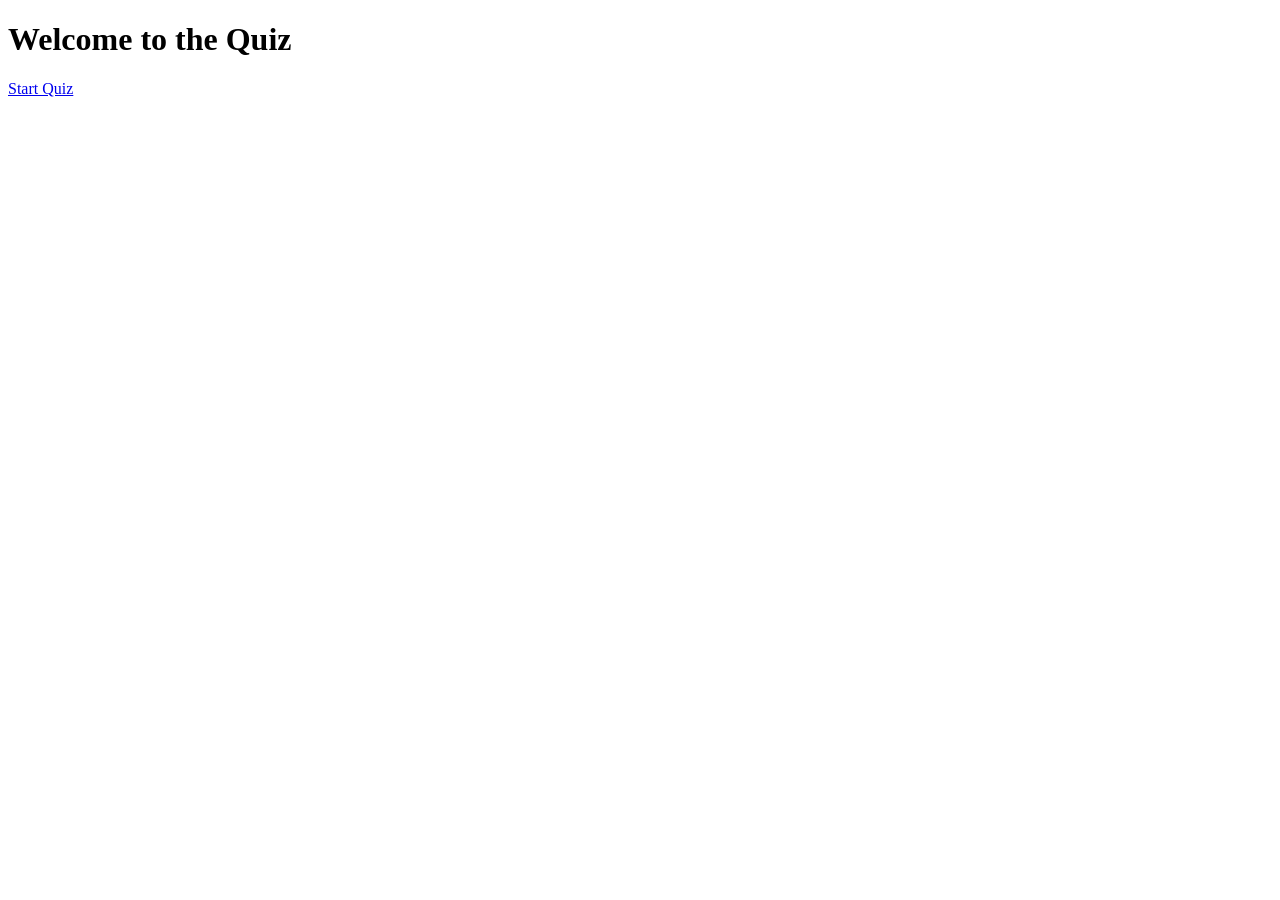
<file: ASSN3_prep/templates/index.html>
<!DOCTYPE html>
<html lang="en">
<head>
    <!-- Set the page's character encoding and make it scale correctly on mobile devices. -->
    <meta charset="UTF-8">
    <meta name="viewport" content="width=device-width, initial-scale=1.0">
    <title>Welcome to the Quiz</title>
</head>
<body>
    <!-- Welcome heading and link to the quiz route in app.py. -->
    <h1>Welcome to the Quiz</h1>
    <a href="{{ url_for('quiz') }}">Start Quiz</a>
</body>
</html>
</file>
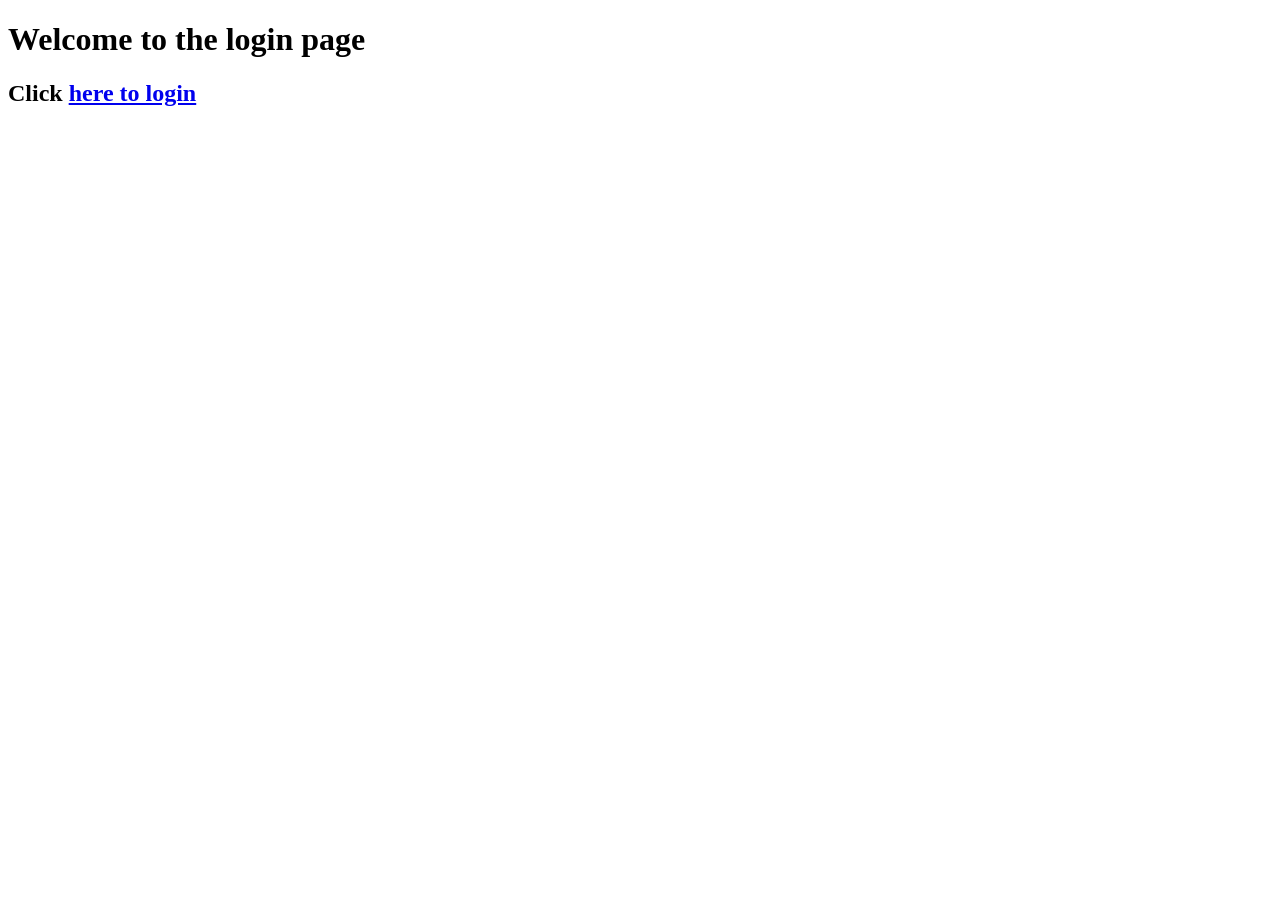
<file: LAB-13/templates/index.html>
<!DOCTYPE html>
<html lang="en">
<head>
    <meta charset="UTF-8">
    <meta name="viewport" content="width=device-width, initial-scale=1.0">
    <title>Login</title>
</head>
<body>
    <h1>Welcome to the login page</h1>
    <h2>Click <a href="{{ url_for('login') }}">here to login</a></h2>
</body>
</html>
</file>
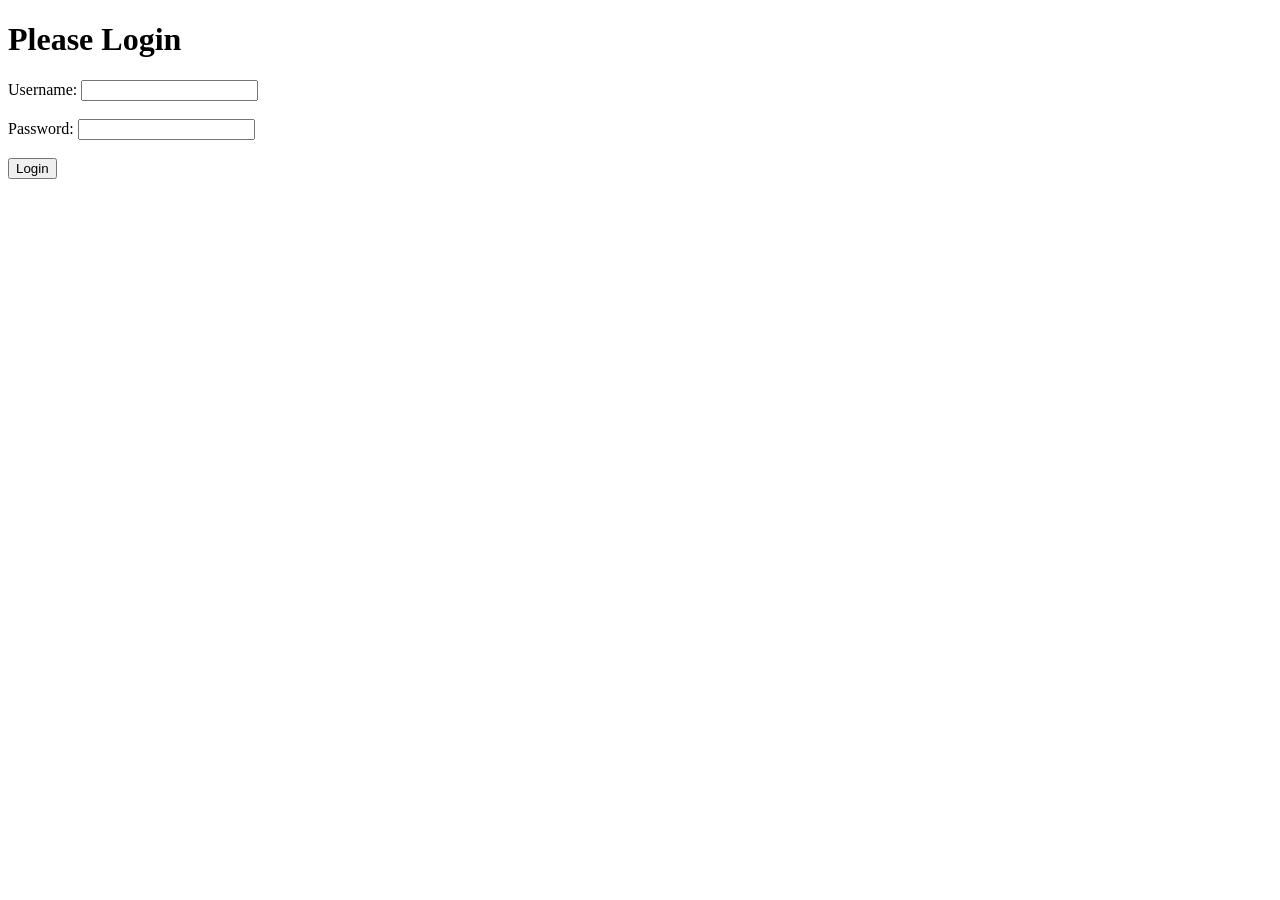
<file: LAB-13/templates/login.html>
<!DOCTYPE html>
<html lang="en">
<head>
    <meta charset="UTF-8">
    <meta name="viewport" content="width=device-width, initial-scale=1.0">
    <title>Login Page</title>
</head>
<body>
    <h1>Please Login</h1>
    <form action="/login" method="post">
        <label for="username">Username:</label>
        <input type="text" id="username" name="username" required>
        <br><br>
        <label for="password">Password:</label>
        <input type="password" id="password" name="password" required>
        <br><br>
        <input type="submit" value="Login">
    </form>
</body>
</html>
</file>
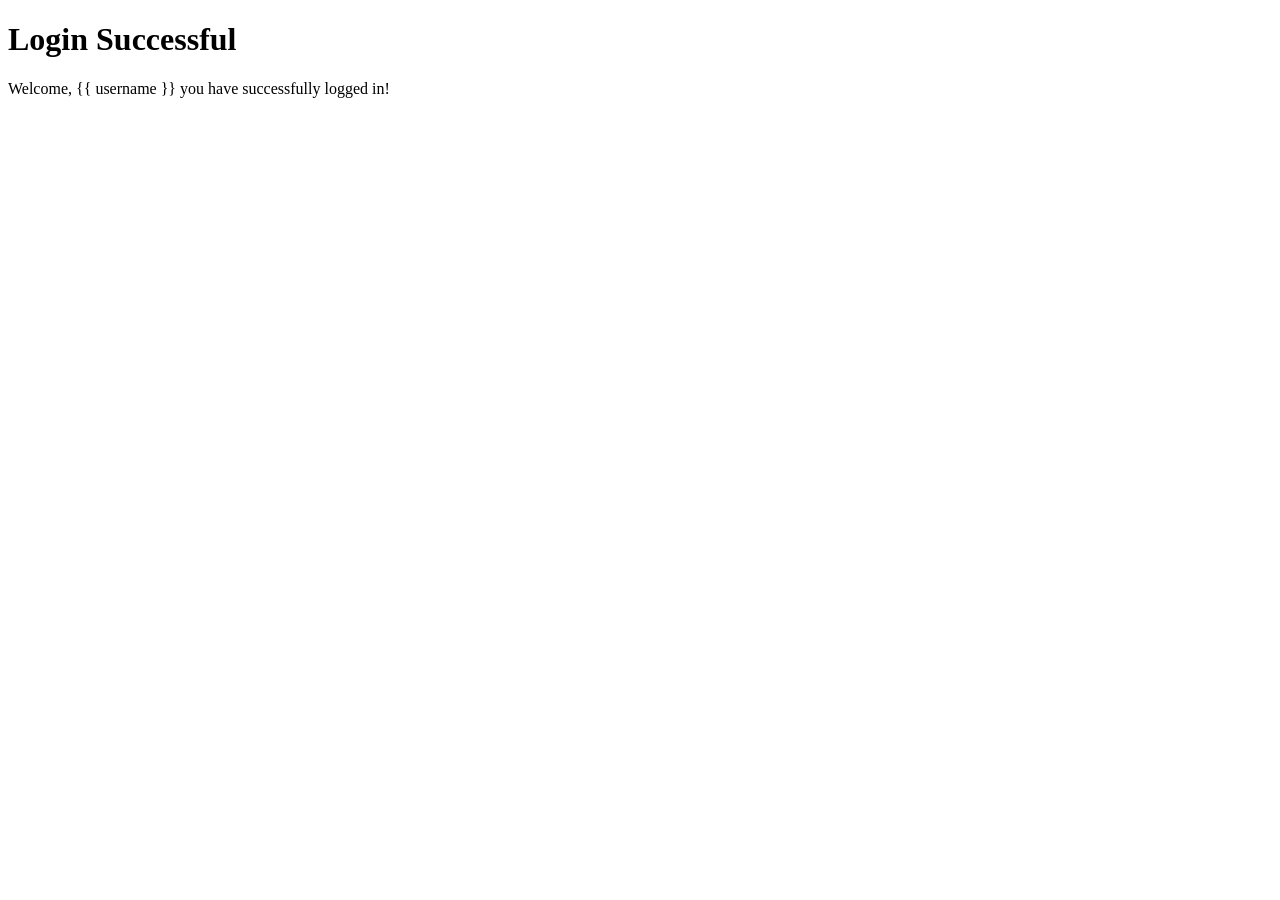
<file: LAB-13/templates/success.html>
<!DOCTYPE html>
<html lang="en">
<head>
    <meta charset="UTF-8">
    <meta name="viewport" content="width=device-width, initial-scale=1.0">
    <title>Success Page</title>
</head>
<body>
    <h1>Login Successful</h1>
    <p>Welcome, {{ username }} you have successfully logged in!</p>
</body>

</html>
</file>
